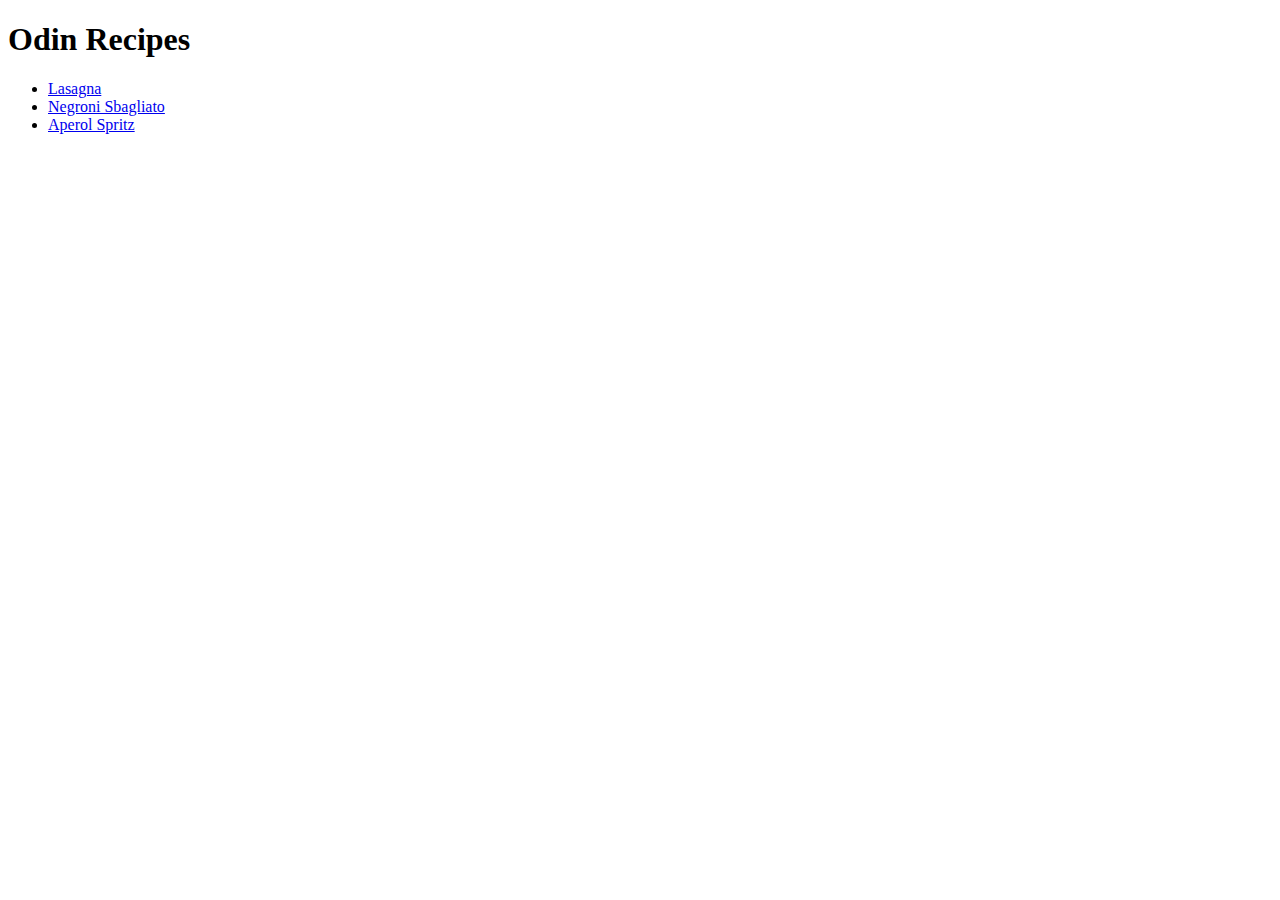
<file: index.html>
<!DOCTYPE html>
<html lang="en">
  <head>
	<meta charset="UTF-8">
	<title>Odin Recipes</title>
  </head>

  <body>
	<h1>Odin Recipes</h1>
	<ul>
	  <li><a href="./recipes/lasagna.html">Lasagna</a></li>
	  <li><a href="./recipes/negroni.html">Negroni Sbagliato</a></li>
	  <li><a href="./recipes/aperol.html">Aperol Spritz</a></li>
	</ul>
  </body>
</html>
</file>
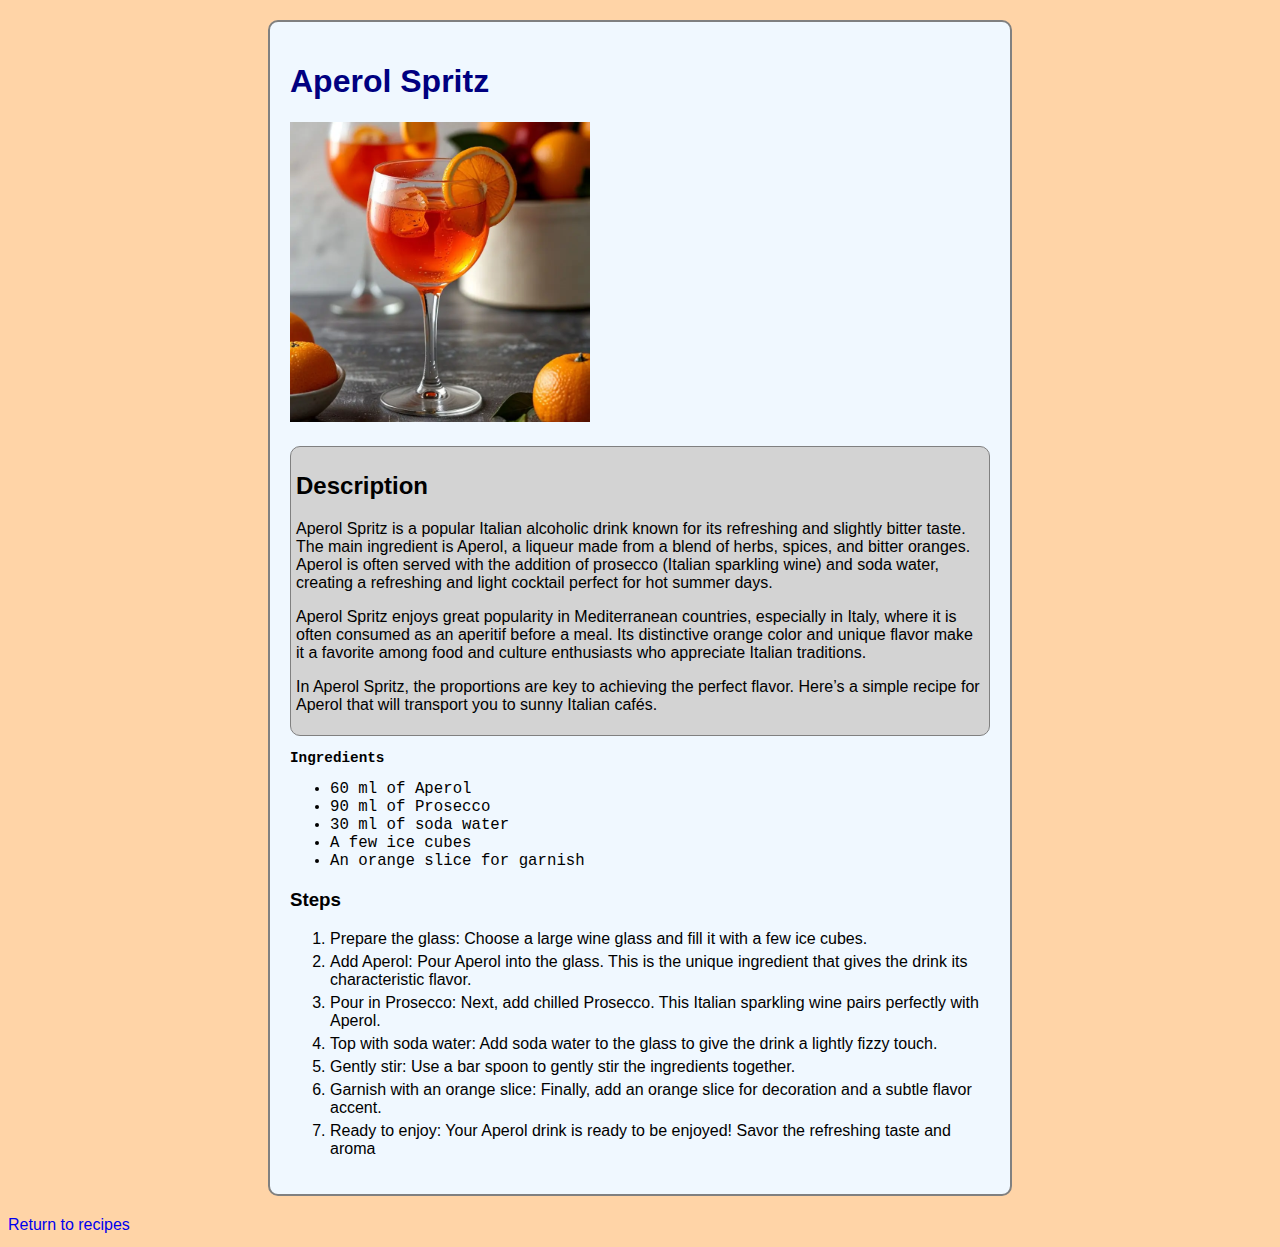
<file: recipes/aperol.html>
<!DOCTYPE html>
<html lang="en">
  <head>
	<meta charset="UTF-8">
	<link rel="stylesheet" href="../main.css">
	<link rel="stylesheet" href="style.css">
	<title>Aperol Sptitz</title>
  </head>

  <body>
	<div class="recipe">
	<h1 class="title">Aperol Spritz</h1>
	<img src="../images/aperol.webp" alt="Aperol Picture" width="300" height="300">
	<div class="description">
	<h2>Description</h2>
	<p>Aperol Spritz is a popular Italian alcoholic drink known for its refreshing and slightly bitter taste. The main ingredient is Aperol, a liqueur made from a blend of herbs, spices, and bitter oranges. Aperol is often served with the addition of prosecco (Italian sparkling wine) and soda water, creating a refreshing and light cocktail perfect for hot summer days.</p>
	<p>Aperol Spritz enjoys great popularity in Mediterranean countries, especially in Italy, where it is often consumed as an aperitif before a meal. Its distinctive orange color and unique flavor make it a favorite among food and culture enthusiasts who appreciate Italian traditions.</p>
	<p>In Aperol Spritz, the proportions are key to achieving the perfect flavor. Here’s a simple recipe for Aperol that will transport you to sunny Italian cafés.</p>
	</div>
	<div class="recipe_card ingredients">
	<h3>Ingredients</h3>
	<ul>
	  <li>60 ml of Aperol</li>
	  <li>90 ml of Prosecco</li>
	  <li>30 ml of soda water</li>
	  <li>A few ice cubes</li>
	  <li>An orange slice for garnish</li>
	</ul>
	</div>
	<div class="recipe_card steps">
	<h3>Steps</h3>
	<ol>
	  <li>Prepare the glass: Choose a large wine glass and fill it with a few ice cubes.</li>
	  <li>Add Aperol: Pour Aperol into the glass. This is the unique ingredient that gives the drink its characteristic flavor.</li>
	  <li>Pour in Prosecco: Next, add chilled Prosecco. This Italian sparkling wine pairs perfectly with Aperol.</li>
	  <li>Top with soda water: Add soda water to the glass to give the drink a lightly fizzy touch.</li>
	  <li>Gently stir: Use a bar spoon to gently stir the ingredients together.</li>
	  <li>Garnish with an orange slice: Finally, add an orange slice for decoration and a subtle flavor accent.</li>
	  <li>Ready to enjoy: Your Aperol drink is ready to be enjoyed! Savor the refreshing taste and aroma</li>
	</ol>
	</div>
	</div>
	<a href="../index.html">Return to recipes</a>
  </body>
</html>
</file>
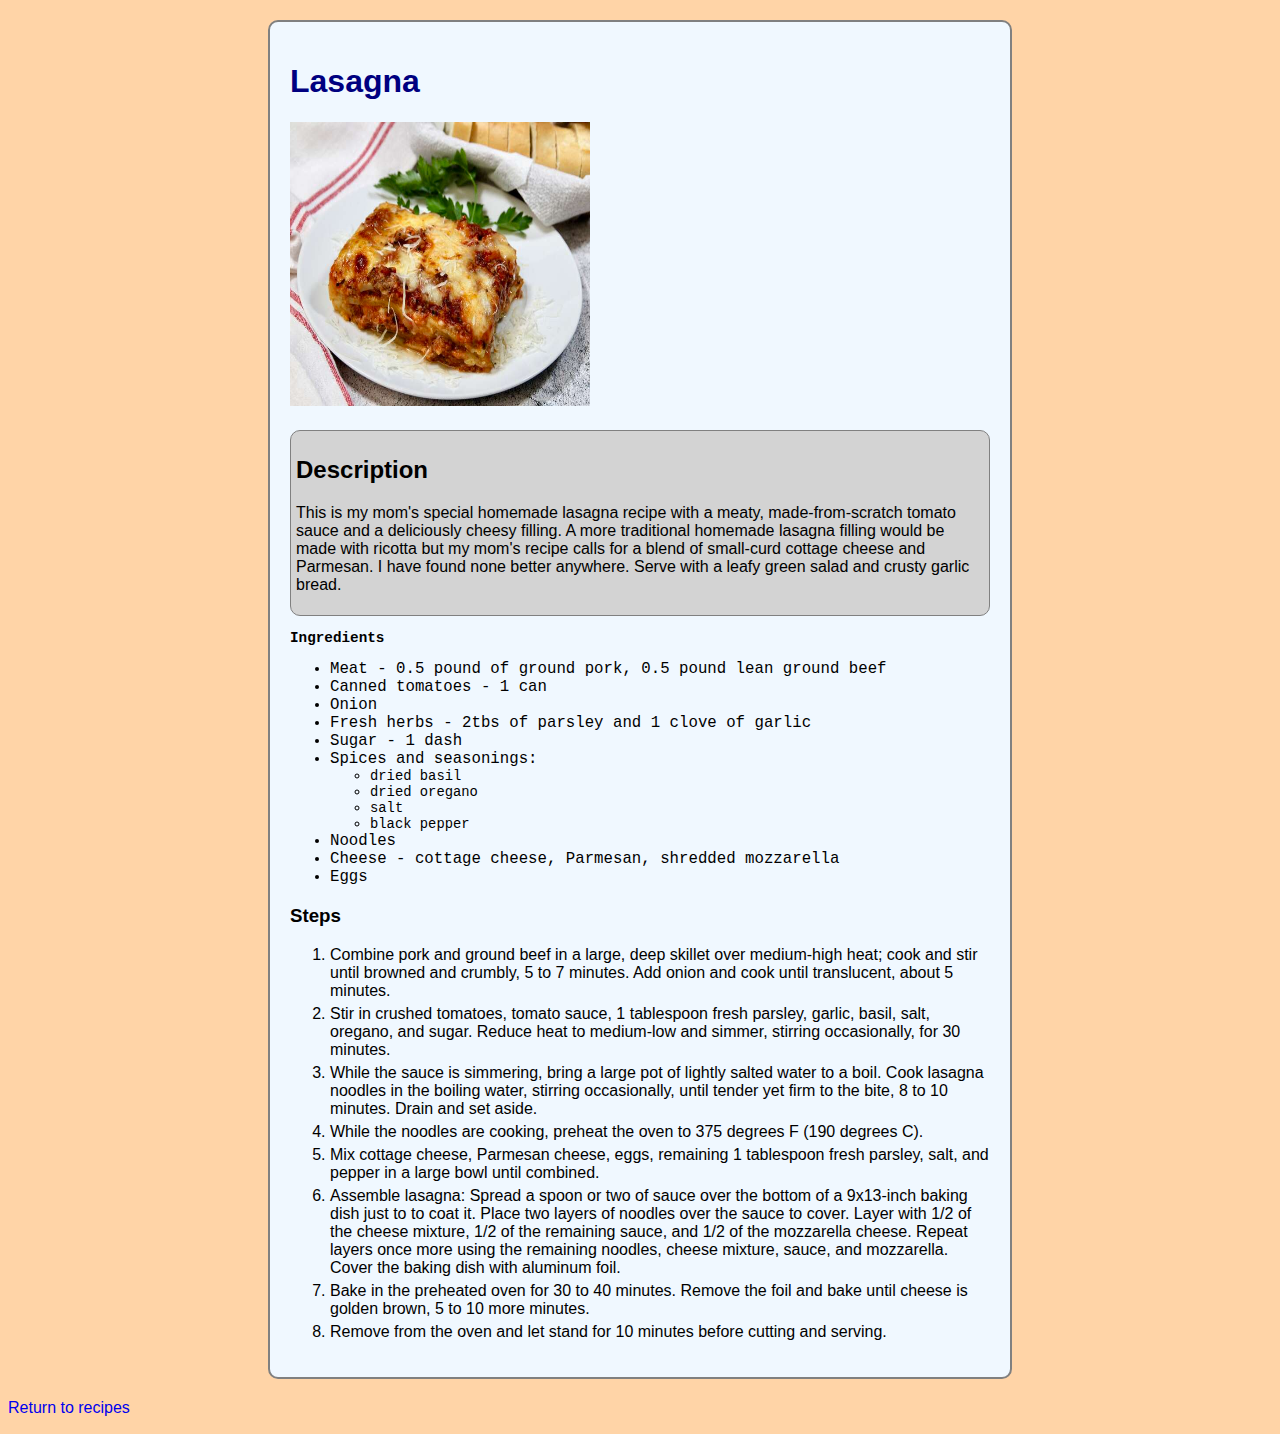
<file: recipes/lasagna.html>
<!DOCTYPE html>
<html lang="en">
  <head>
	<meta charset="UTF=8">
	<title>Lasagna</title>
	<link rel="stylesheet" href="../main.css">
	<link rel="stylesheet" href="style.css">
  </head>

  <body>
	<div class="recipe">
	<h1 class="title">Lasagna</h1>
	<img src="../images/lasagna.jpeg" alt="image of lasagna" width="300" height="284">
	<div class="description">
	<h2>Description</h2>
	<p>This is my mom's special homemade lasagna recipe with a meaty, made-from-scratch tomato sauce and a deliciously cheesy filling. A more traditional homemade lasagna filling would be made with ricotta but my mom's recipe calls for a blend of small-curd cottage cheese and Parmesan. I have found none better anywhere. Serve with a leafy green salad and crusty garlic bread.</p>
	</div>
	<div class="recipe_card ingredients">
	<h3>Ingredients</h3>
	<ul>
	  <li>Meat - 0.5 pound of ground pork, 0.5 pound lean ground beef</li>
	  <li>Canned tomatoes - 1 can</li>
	  <li>Onion</li>
	  <li>Fresh herbs - 2tbs of parsley and 1 clove of garlic</li>
	  <li>Sugar - 1 dash</li>
	  <li>Spices and seasonings:
		<ul>
		  <li>dried basil</li>
		  <li>dried oregano</li>
		  <li>salt</li>
		  <li>black pepper</li>
		</ul></li>
	  <li>Noodles</li>
	  <li>Cheese - cottage cheese, Parmesan, shredded mozzarella</li>
	  <li>Eggs</li>
	</ul>
	</div>
	<div class="recipe_card steps">
	<h3>Steps</h3>
	<ol>
	  <li>Combine pork and ground beef in a large, deep skillet over medium-high heat; cook and stir until browned and crumbly, 5 to 7 minutes. Add onion and cook until translucent, about 5 minutes.</li>
	  <li>Stir in crushed tomatoes, tomato sauce, 1 tablespoon fresh parsley, garlic, basil, salt, oregano, and sugar. Reduce heat to medium-low and simmer, stirring occasionally, for 30 minutes.</li>
	  <li>While the sauce is simmering, bring a large pot of lightly salted water to a boil. Cook lasagna noodles in the boiling water, stirring occasionally, until tender yet firm to the bite, 8 to 10 minutes. Drain and set aside.</li>
	  <li>While the noodles are cooking, preheat the oven to 375 degrees F (190 degrees C).</li>
	  <li>Mix cottage cheese, Parmesan cheese, eggs, remaining 1 tablespoon fresh parsley, salt, and pepper in a large bowl until combined.</li>
	  <li>Assemble lasagna: Spread a spoon or two of sauce over the bottom of a 9x13-inch baking dish just to to coat it. Place two layers of noodles over the sauce to cover. Layer with 1/2 of the cheese mixture, 1/2 of the remaining sauce, and 1/2 of the mozzarella cheese. Repeat layers once more using the remaining noodles, cheese mixture, sauce, and mozzarella. Cover the baking dish with aluminum foil.</li>
	  <li>Bake in the preheated oven for 30 to 40 minutes. Remove the foil and bake until cheese is golden brown, 5 to 10 more minutes.</li>
	  <li>Remove from the oven and let stand for 10 minutes before cutting and serving.</li>
	</ol>
	</div>
	</div>
	<a href="../index.html">Return to recipes</a>
  </body>
</html>
</file>
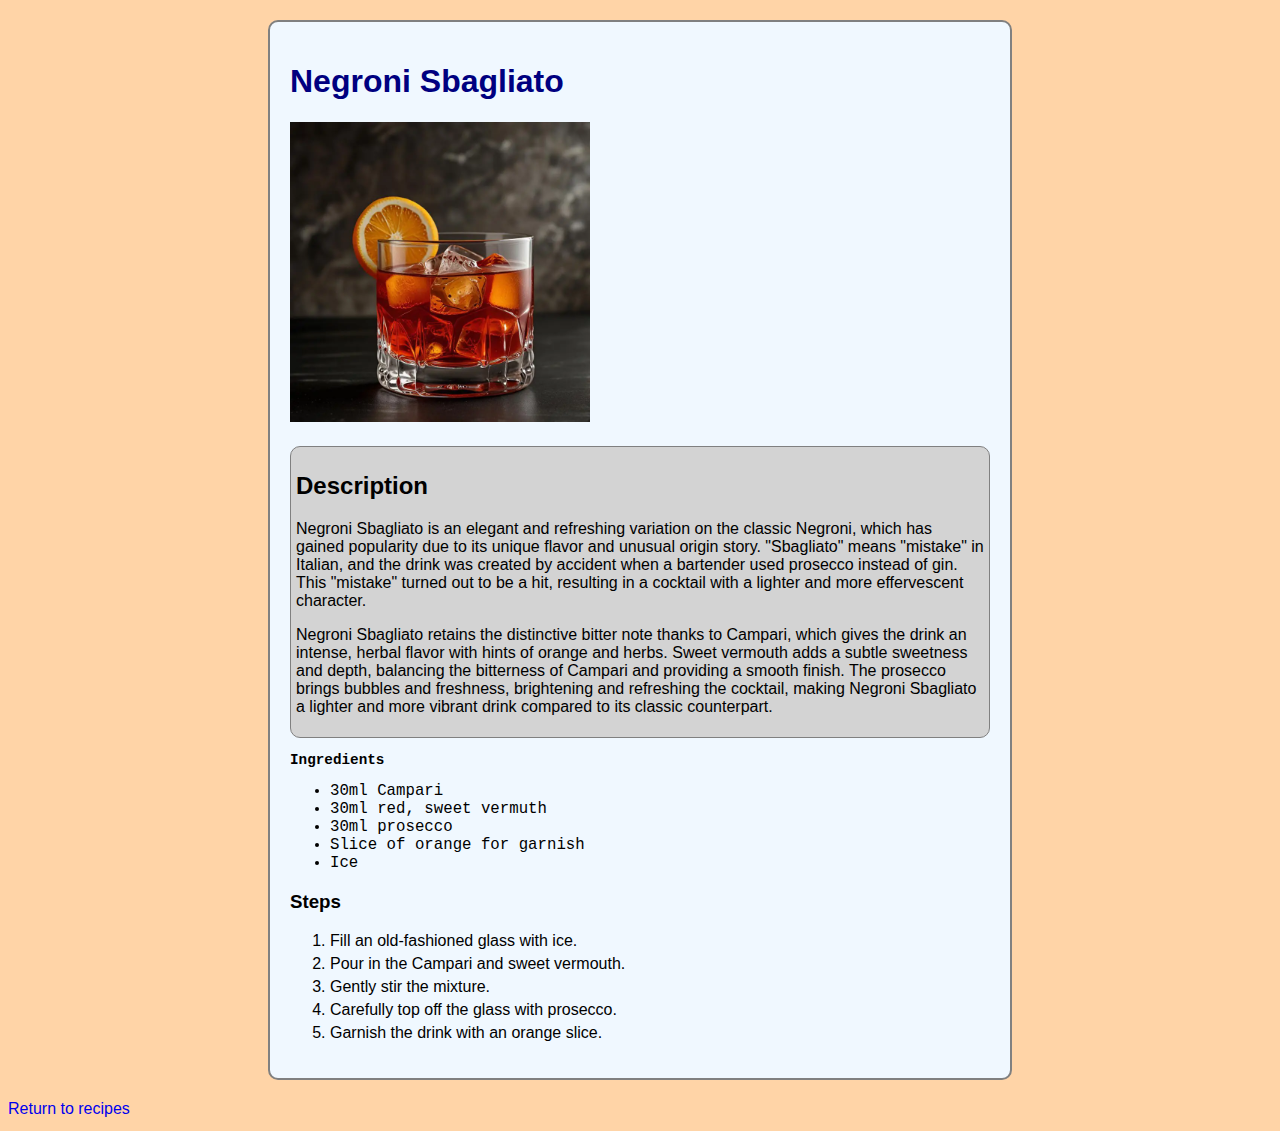
<file: recipes/negroni.html>
<!DOCTYPE html>
<html lang="en">
  <head>
	<meta charset="UTF=8">
	<link rel="stylesheet" href="../main.css">
	<link rel="stylesheet" href="style.css">
	<title>Negroni Sbagliato</title>
  </head>

  <body>
	<div class="recipe">
	<h1 class="title">Negroni Sbagliato</h1>
	<img src="../images/negroni.webp" alt="Negroni picture" width="300" height="300">
	<div class="description">
	<h2>Description</h2>
	<p>Negroni Sbagliato is an elegant and refreshing variation on the classic Negroni, which has gained popularity due to its unique flavor and unusual origin story. "Sbagliato" means "mistake" in Italian, and the drink was created by accident when a bartender used prosecco instead of gin. This "mistake" turned out to be a hit, resulting in a cocktail with a lighter and more effervescent character.</p>
	<p>Negroni Sbagliato retains the distinctive bitter note thanks to Campari, which gives the drink an intense, herbal flavor with hints of orange and herbs. Sweet vermouth adds a subtle sweetness and depth, balancing the bitterness of Campari and providing a smooth finish. The prosecco brings bubbles and freshness, brightening and refreshing the cocktail, making Negroni Sbagliato a lighter and more vibrant drink compared to its classic counterpart.</p>
	</div>
	<div class="recipe_card ingredients">
	<h3>Ingredients</h3>
	<ul>
	  <li>30ml Campari</li>
	  <li>30ml red, sweet vermuth</li>
	  <li>30ml prosecco</li>
	  <li>Slice of orange for garnish</li>
	  <li>Ice</li>
	</ul>
	</div>
	<div class="recipe_card steps">
	<h3>Steps</h3>
	<ol>
	  <li>Fill an old-fashioned glass with ice.</li>
	  <li>Pour in the Campari and sweet vermouth.</li>
	  <li>Gently stir the mixture.</li>
	  <li>Carefully top off the glass with prosecco.</li>
	  <li>Garnish the drink with an orange slice.</li>
	</ol>
	</div>
	</div>
	<a href="../index.html">Return to recipes</a>
  </body>
</file>
<file: main.css>
* {
  font-family: Arial, Helvetica, Verdana, sans-serif;
}

.title {
  color: navy;
  font-weight: 900;
}
.list {
  list-style: square;
}

a:link {
  text-decoration: none;
}

a:visited {
  color: darkred;
}
a:hover {
  color: green;
  text-decoration: underline;
}
</file>
<file: recipes/style.css>
body {
  background-color: #FFD4A7;
}

.recipe {
  background-color: aliceblue;
  width: 70%;
  max-width: 700px;
  margin: auto;
  border: 2px solid grey;
  padding: 20px;
  margin: 20px auto;
  border-radius: 10px;
}
.description {
  margin-top: 20px;
  background-color: lightgrey;
  padding: 5px;
  border-radius: 10px;
  border: grey 0.1rem solid;
}

.ingredients * {
  font-family: monospace; 
  font-size: 1.1em;
}

.ingredients li > ul {
  font-size: 0.8em;
}

.steps li {
  margin-top: 5px;
}
</file>
